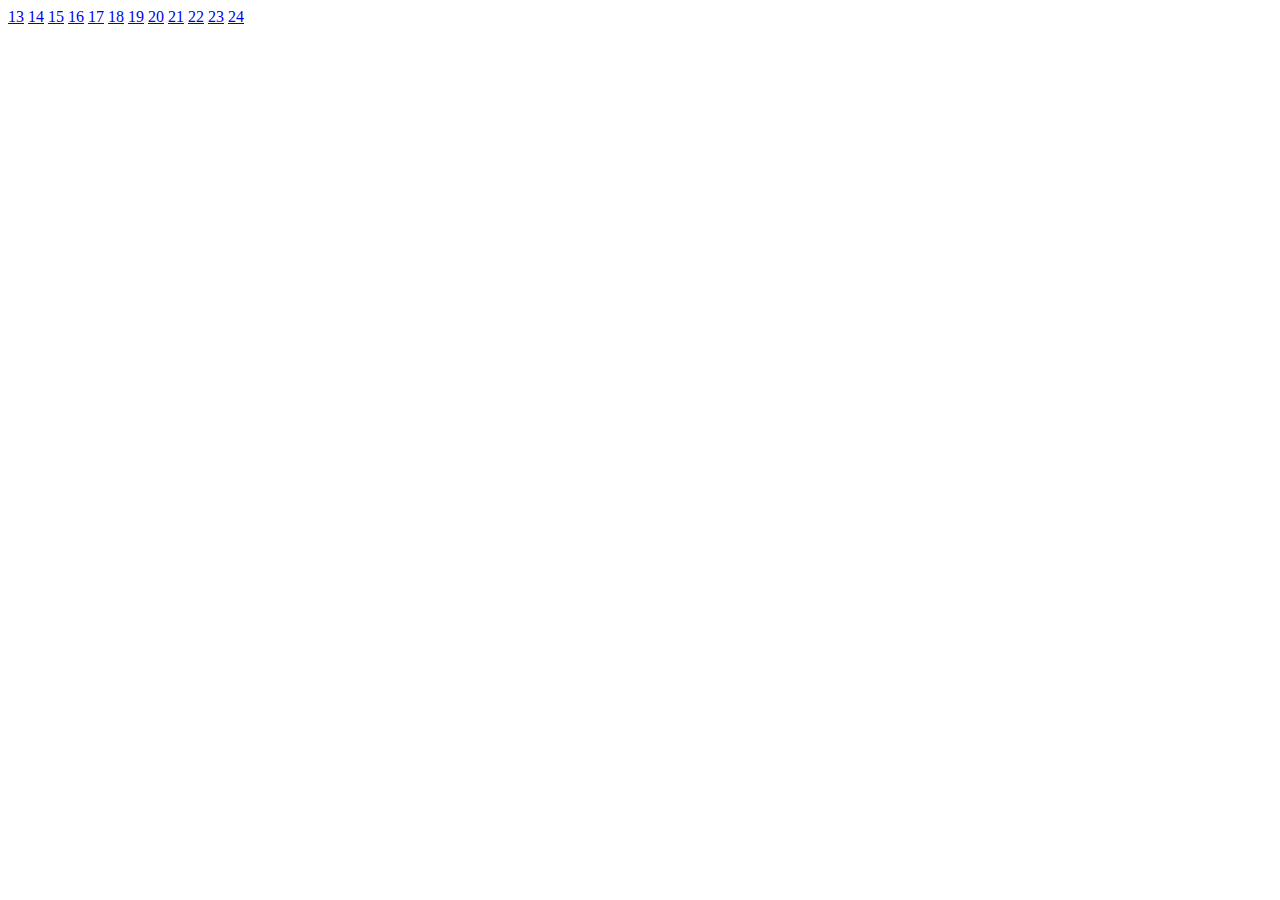
<file: index.html>
<!DOCTYPE html>
<html lang="en">
<head>
    <meta charset="UTF-8">
    <title>Title</title>
</head>
<body>
<a href="13.html">13</a>
<a href="14.html">14</a>
<a href="15.html">15</a>
<a href="16.html">16</a>
<a href="17.html">17</a>
<a href="18.html">18</a>
<a href="19.html">19</a>
<a href="20.html">20</a>
<a href="21.html">21</a>
<a href="22.html">22</a>
<a href="23.html">23</a>
<a href="24.html">24</a>
</body>
</html>
</file>
